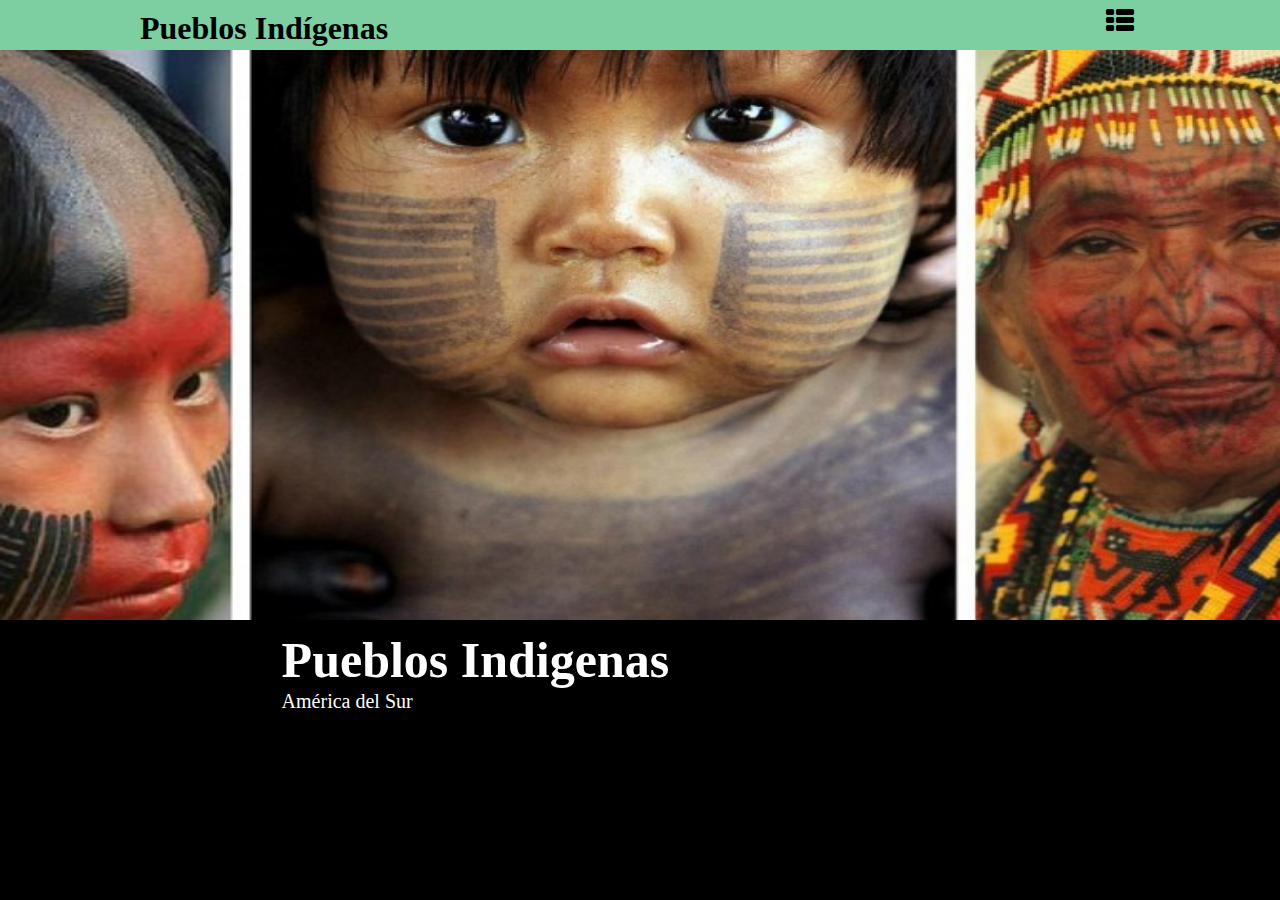
<file: index.html>
<!DOCTYPE html>
	<html>
	<head>
		<meta charset="utf-8">
		<title>Proyecto</title>
		<link rel="stylesheet" type="text/css" href="css/estilos.css">
		<link rel="stylesheet" href="css/fontello.css">
		<style type="text/css">
			body {
				background: black;
			}
		</style>
	</head>
	<body>
		<header>
			<div class="contenedor">
				<h1>Pueblos Indígenas</h1>
				<input type="checkbox" id="menu-bar">
				<label class="icon-th-list" for="menu-bar"></label>
				<nav class="menu">
					<!--a, sirve para colocar link que llamen a otra dirección-->
					<a href="proyecto.html">Proyecto</a>
					<a href="ecuador.html">Ecuador</a>
				</nav>
			</div>
		</header>
		<section id="banner2">
			<img src="img/img2.jpg">
			<div class="texto">
					<h2>Pueblos Indigenas</h2>
					<p>América del Sur</p>	
			</div>
		</section>
		
	</body>
</html>
</file>
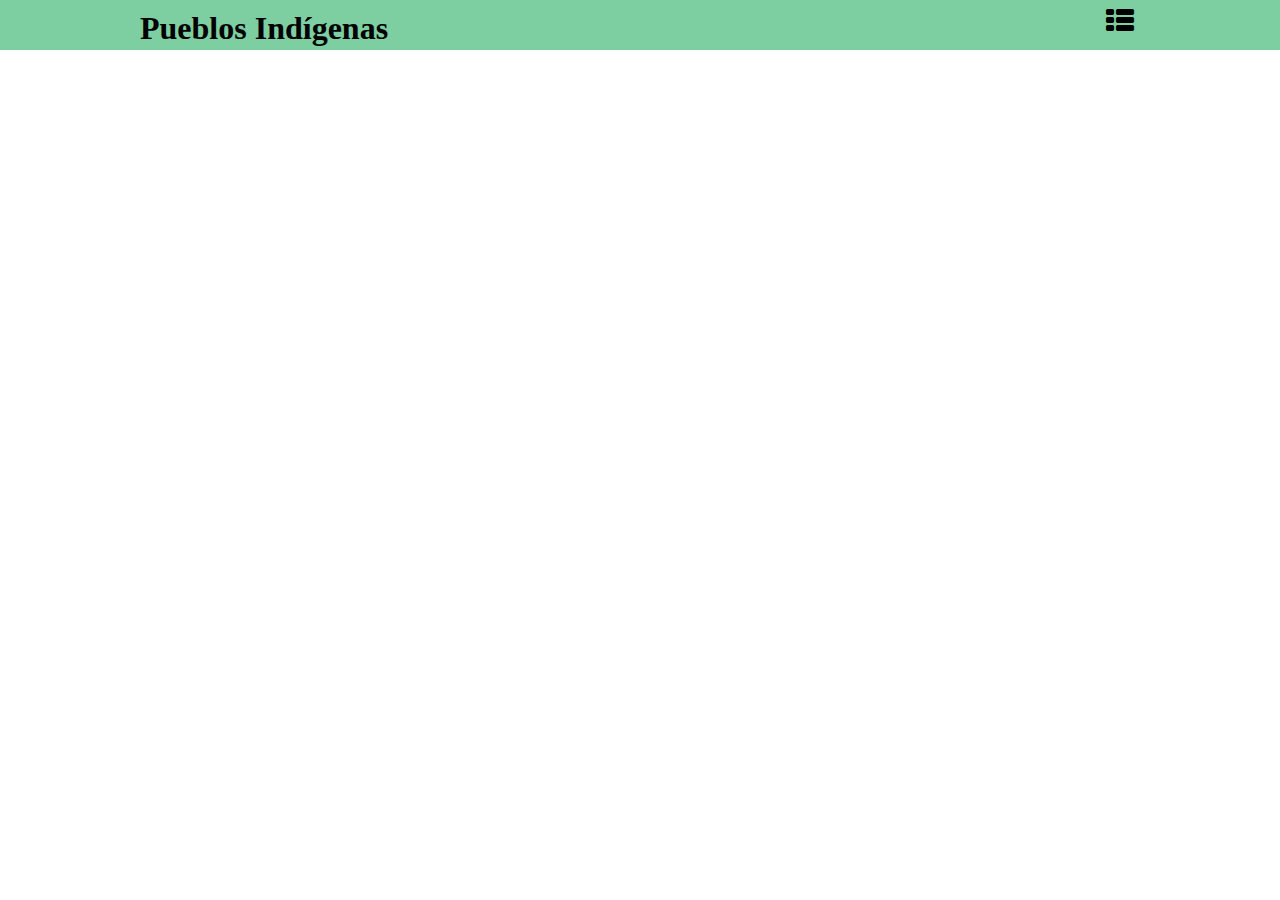
<file: ecuador.html>
<!DOCTYPE html>
<html>
<head>
	<meta charset="utf-8">
	<title>Ecuador</title>
	<link rel="stylesheet" type="text/css" href="css/fontello.css">
	<link rel="stylesheet" type="text/css" href="css/menu.css">
</head>
<body>
	<header>
			<div class="contenedor">
				<h1>Pueblos Indígenas</h1>
				<input type="checkbox" id="menu-bar">
				<label class="icon-th-list" for="menu-bar"></label>
				<nav class="menu">
					<!--a, sirve para colocar link que llamen a otra dirección-->
					<a href="index.html">Inicio</a>
					<a href="historia.html">Zamuco</a>
				</nav>
			</div>
		</header>
</body>
</html>
</file>
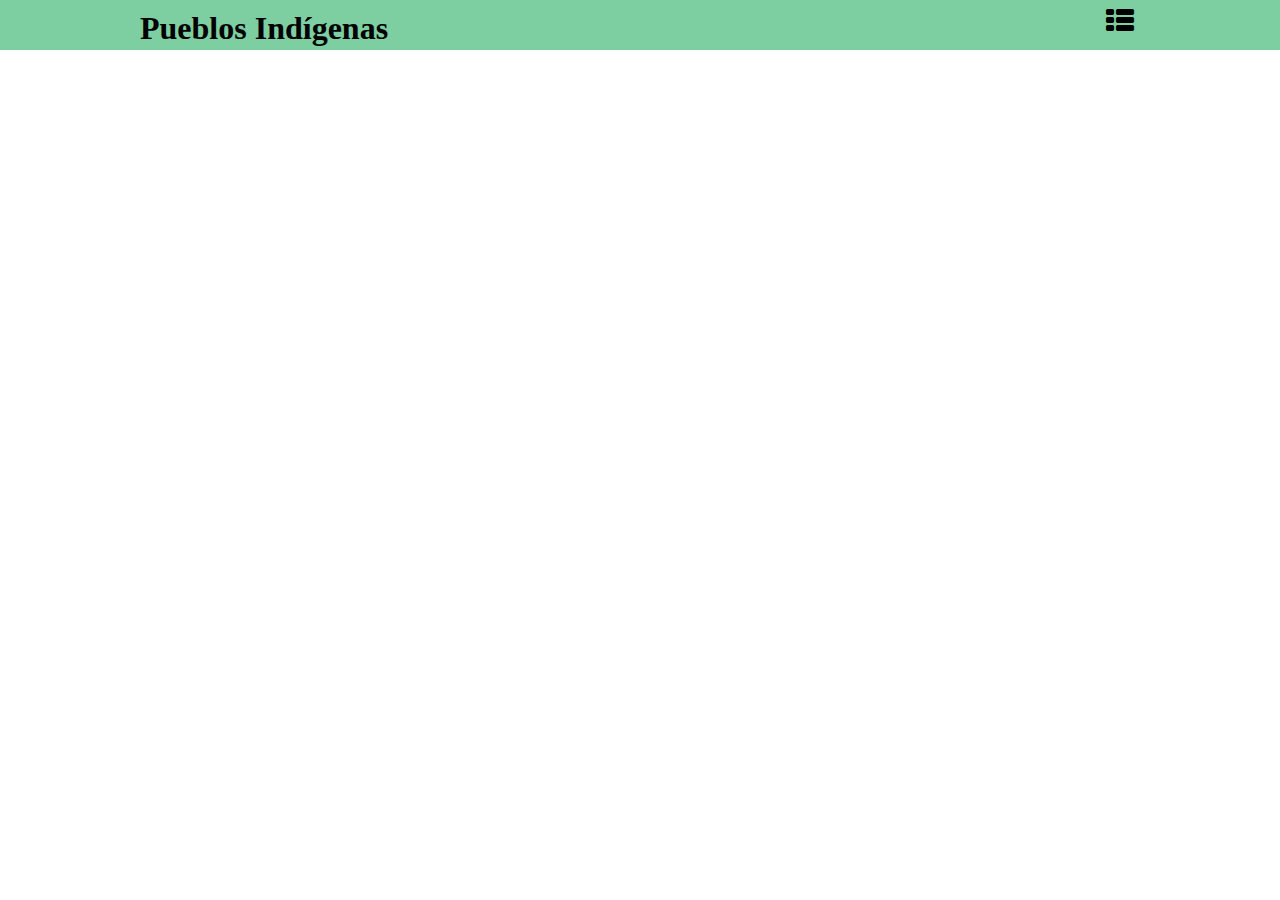
<file: proyecto.html>
<!DOCTYPE html>
<html>
<head>
	<meta charset="utf-8">
	<title>Proyecto</title>
	<link rel="stylesheet" type="text/css" href="css/fontello.css">
	<link rel="stylesheet" type="text/css" href="css/menu.css">
</head>
<body>
	<header>
			<div class="contenedor">
				<h1>Pueblos Indígenas</h1>
				<input type="checkbox" id="menu-bar">
				<label class="icon-th-list" for="menu-bar"></label>
				<nav class="menu">
					<!--a, sirve para colocar link que llamen a otra dirección-->
					<a href="proyecto.html">Proyecto</a>
					<a href="">Pueblo Indigena</a>
					<a href="">Contactos</a>
				</nav>
			</div>
		</header>
</body>
</html>
</file>
<file: css/estilos.css>
@import url(banner.css);
@import url(quienes.css);
@import url(menu.css);

* {
	margin: 0;
	padding: 0;
	box-sizing: border-box;
}
</file>
<file: css/fontello.css>
@font-face {
  font-family: 'fontello';
  src: url('../font/fontello.eot?60866362');
  src: url('../font/fontello.eot?60866362#iefix') format('embedded-opentype'),
       url('../font/fontello.woff2?60866362') format('woff2'),
       url('../font/fontello.woff?60866362') format('woff'),
       url('../font/fontello.ttf?60866362') format('truetype'),
       url('../font/fontello.svg?60866362#fontello') format('svg');
  font-weight: normal;
  font-style: normal;
}
/* Chrome hack: SVG is rendered more smooth in Windozze. 100% magic, uncomment if you need it. */
/* Note, that will break hinting! In other OS-es font will be not as sharp as it could be */
/*
@media screen and (-webkit-min-device-pixel-ratio:0) {
  @font-face {
    font-family: 'fontello';
    src: url('../font/fontello.svg?60866362#fontello') format('svg');
  }
}
*/
 
 [class^="icon-"]:before, [class*=" icon-"]:before {
  font-family: "fontello";
  font-style: normal;
  font-weight: normal;
  speak: none;
 
  display: inline-block;
  text-decoration: inherit;
  width: 1em;
  margin-right: .2em;
  text-align: center;
  /* opacity: .8; */
 
  /* For safety - reset parent styles, that can break glyph codes*/
  font-variant: normal;
  text-transform: none;
 
  /* fix buttons height, for twitter bootstrap */
  line-height: 1em;
 
  /* Animation center compensation - margins should be symmetric */
  /* remove if not needed */
  margin-left: .2em;
 
  /* you can be more comfortable with increased icons size */
  /* font-size: 120%; */
 
  /* Font smoothing. That was taken from TWBS */
  -webkit-font-smoothing: antialiased;
  -moz-osx-font-smoothing: grayscale;
 
  /* Uncomment for 3D effect */
  /* text-shadow: 1px 1px 1px rgba(127, 127, 127, 0.3); */
}
 
.icon-guidedog:before { content: '\e800'; } /* '' */
.icon-th-list:before { content: '\e801'; } /* '' */
.icon-user:before { content: '\e802'; } /* '' */
.icon-crown:before { content: '\e844'; } /* '' */
.icon-user-plus:before { content: '\f234'; } /* '' */
.icon-facebook-squared:before { content: '\f308'; } /* '' */
.icon-twitter:before { content: '\f309'; } /* '' */
.icon-facebook-squared-1:before { content: '\f30e'; } /* '' */
.icon-gplus-circled:before { content: '\f310'; } /* '' */
.icon-instagram:before { content: '\f32d'; } /* '' */
</file>
<file: css/menu.css>
header {
	/*ancho del 100%*/
	width: 100%;
	height: 50px; /*alto de 50px*/
	background: #7DCEA0; /*color de fondo del header*/
	color: #000; /*color de letra del header*/

	position: fixed; /*para que no se mueva el menú*/
	top: 0; /*para que aranque desde estas posiciones*/
	left: 0;
	z-index: 100; /*para que esté siempre delante de los demás elementos*/
}

/*llamada a una clase*/
.contenedor{
	width: 98%; /*ancho del contenedor*/
	margin: auto; 
}

.contenedor h1{
	float: left;
	margin-top: 10px;
}

header.contenedor {
	display: table;
}

/*llamada al id del imput*/
#menu-bar{
	display: none;
}

header label{
	float: right; /*que vaya hacia la derecha*/
	font-size: 28px; /*tamanho del icono*/
	margin: 6px 0; /*margen arriba y abajo de 6px y en los costados de 0*/
	cursor: pointer;
}

.menu{
	position: absolute;
	top: 50px; /*para que inice al lado izquierdo de la pantalla*/
	left: 0;
	width: 30%;
	height: 100vh; /*para que ocupe siempre el 100% del ancho de la ventana*/
	background: #7DCEA0; /*el mismo color de fondo que el header pero con una traspariencia de 0.9*/
}

.menu a{
	display: block; /*para que enliste el menú*/
	color: #fff; /*color de la letra*/
	height: 50px; /*interlineado*/
	text-decoration: none;
	padding: 10px; 
	border-bottom: 1px solid rgba(225,225,225,0.5); /*borde para cada menú*/
}

.menu a:hover{
	background: rgba(225,225,225,0.5); /*coloca color al pasar el cursor por el menú*/
}

.menu{
	transition: all 0.5s;
	transform: translateX(-100%);
}

/*cuando el check este activado va a selecionar el .menú*/
#menu-bar:checked ~ .menu{
	transform: translateX(0%); /*lo estamos transladando a su posición original*/
}

/*Responsive*/

@media (min-width: 1024px) {
	.contenedor{
		width: 1000px;
	}
	
}
</file>
